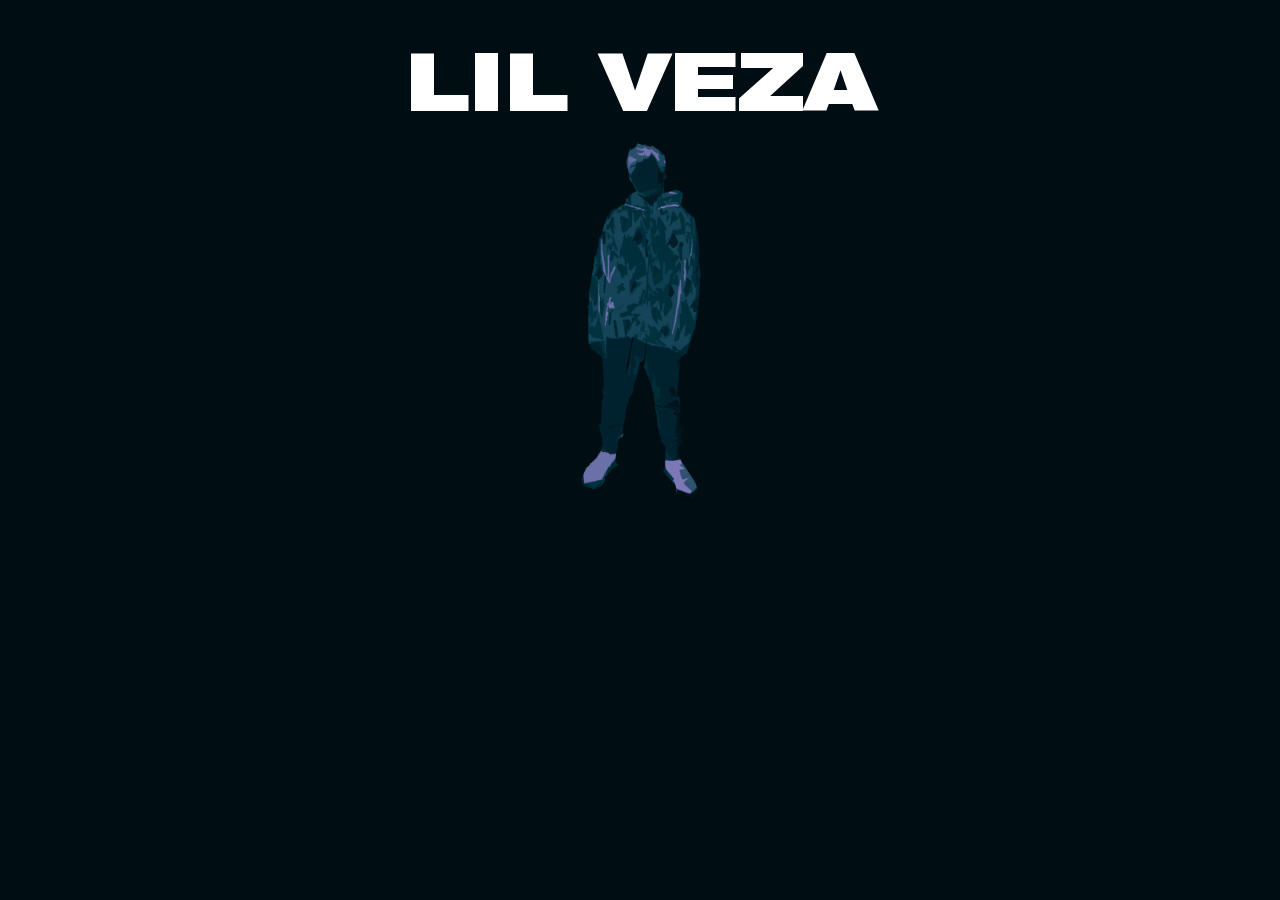
<file: index.html>
<!DOCTYPE html>
<html>

<head>
	<title>LIL VEZA</title>
	<link rel="stylesheet" href="style.css">
	<link rel="icon" href="img/favicon.png" type="image/x-icon">
</head>

<body>
	<center>
		<p class="big-text">LIL VEZA</p>
		<a href="https://soundcloud.com/lilveza"><img class="inthesky" src="me.png"></a>
	</center>
</body>

</html>
</file>
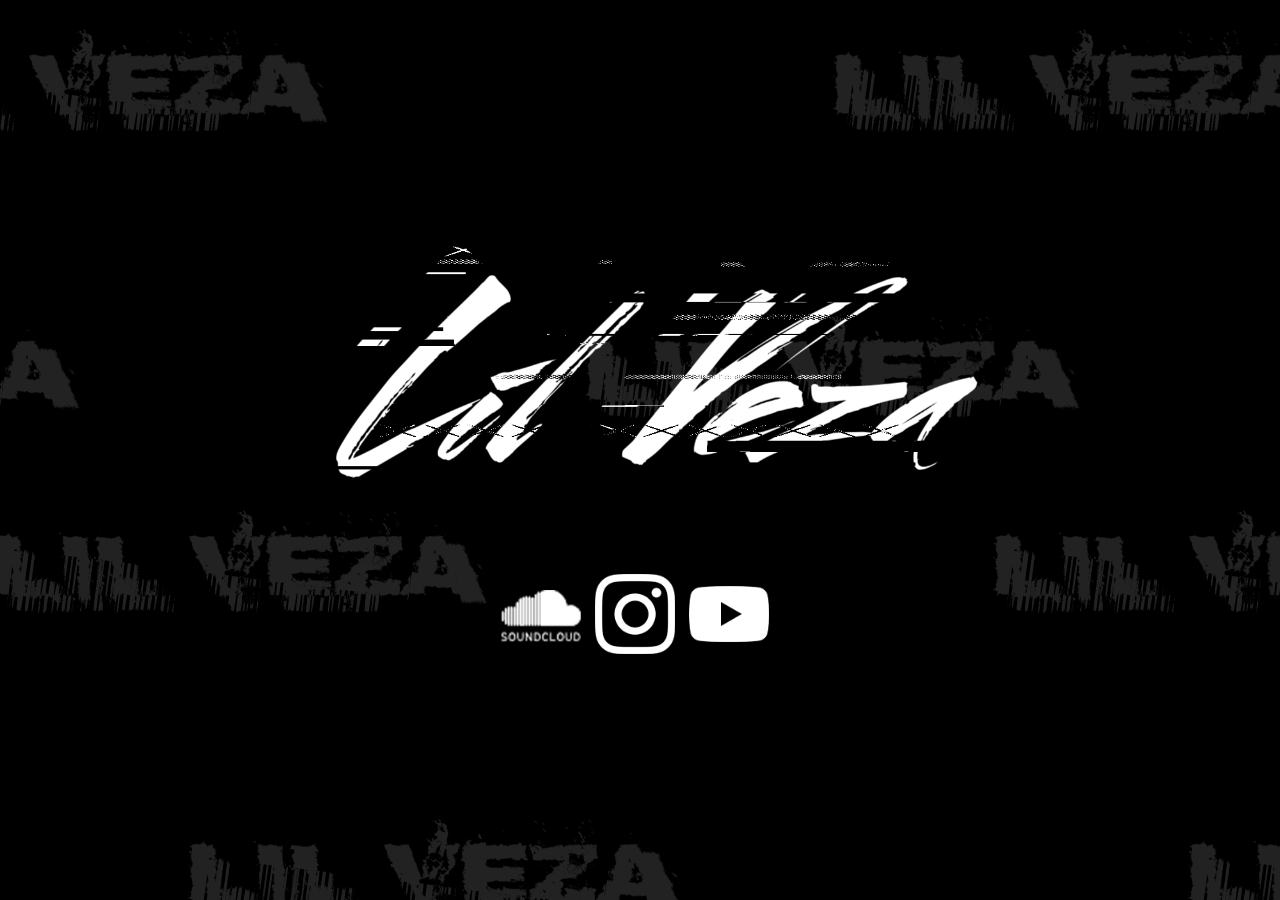
<file: old shit/index.html>
<!DOCTYPE html>
<html>

<head>
	<title>LIL VEZA</title>
	<link rel="stylesheet" href="style.css">
	<link rel="icon" href="img/favicon.png" type="image/x-icon">
</head>

<body>
	<center>
		<div class="items">
			<img class="logo" src="img/logo-2.png">
		</div>
	</center>
	<center>
		<div class="items"><a href="https://soundcloud.com/lilveza"> <img class="social-media-button" src="img/soundcloud-logo.png">
			</a>
			<a href="https://instagram.com/lilveza"> <img class="social-media-button" src="img/instagram-logo.png"> </a>
			<a href="https://www.youtube.com/channel/UCHXjkMB-wYal22iAdmYdV-g"> <img class="social-media-button"
					src="img/youtube-logo.png"> </a>
		</div>
	</center>
</body>

</html>
</file>
<file: style.css>
@font-face {
	font-family: 'Bold';
	src: url('fonts/275e1e1e-08b1-4fe8-952b-5484d602fa4e.woff2') format('woff2'), url('fonts/275e1e1e-08b1-4fe8-952b-5484d602fa4e.woff') format('woff'), url('fonts/275e1e1e-08b1-4fe8-952b-5484d602fa4e.ttf') format('truetype');
}

a {
	text-decoration: none;
}

html {
	background-color: #000d12;
}

.inthesky {
	width: 400px;
}

.logo {
	height: 320px;
}

.big-text {
	font-family: 'Bold';
	color: white;
	font-size: 80px;
	margin-top: 30px;
	margin-bottom: -10px;
}

.social-media-button {
	margin-top: 50px;
	width: 80px;
	margin-right: 10px;
}
</file>
<file: old shit/style.css>
@font-face {
	font-family: 'Bold';
	src: url('fonts/275e1e1e-08b1-4fe8-952b-5484d602fa4e.woff2') format('woff2'), url('fonts/275e1e1e-08b1-4fe8-952b-5484d602fa4e.woff') format('woff'), url('fonts/275e1e1e-08b1-4fe8-952b-5484d602fa4e.ttf') format('truetype');
}

html {
	background-image: url("img/bg.png");
	background-color: black;
	height: 350px;
	background-position: center;
	background-repeat: repeat;
	overflow: hidden;
}

a {
	text-decoration: none;
}

body {
	margin-top: 200px;
}

.logo {
	height: 320px;
}

.big-text {
	font-family: 'Bold';
	color: white;
	font-size: 80px;
	margin-top: 30px;
	margin-bottom: -10px;
}

.social-media-button {
	margin-top: 50px;
	width: 80px;
	margin-right: 10px;
}
</file>
